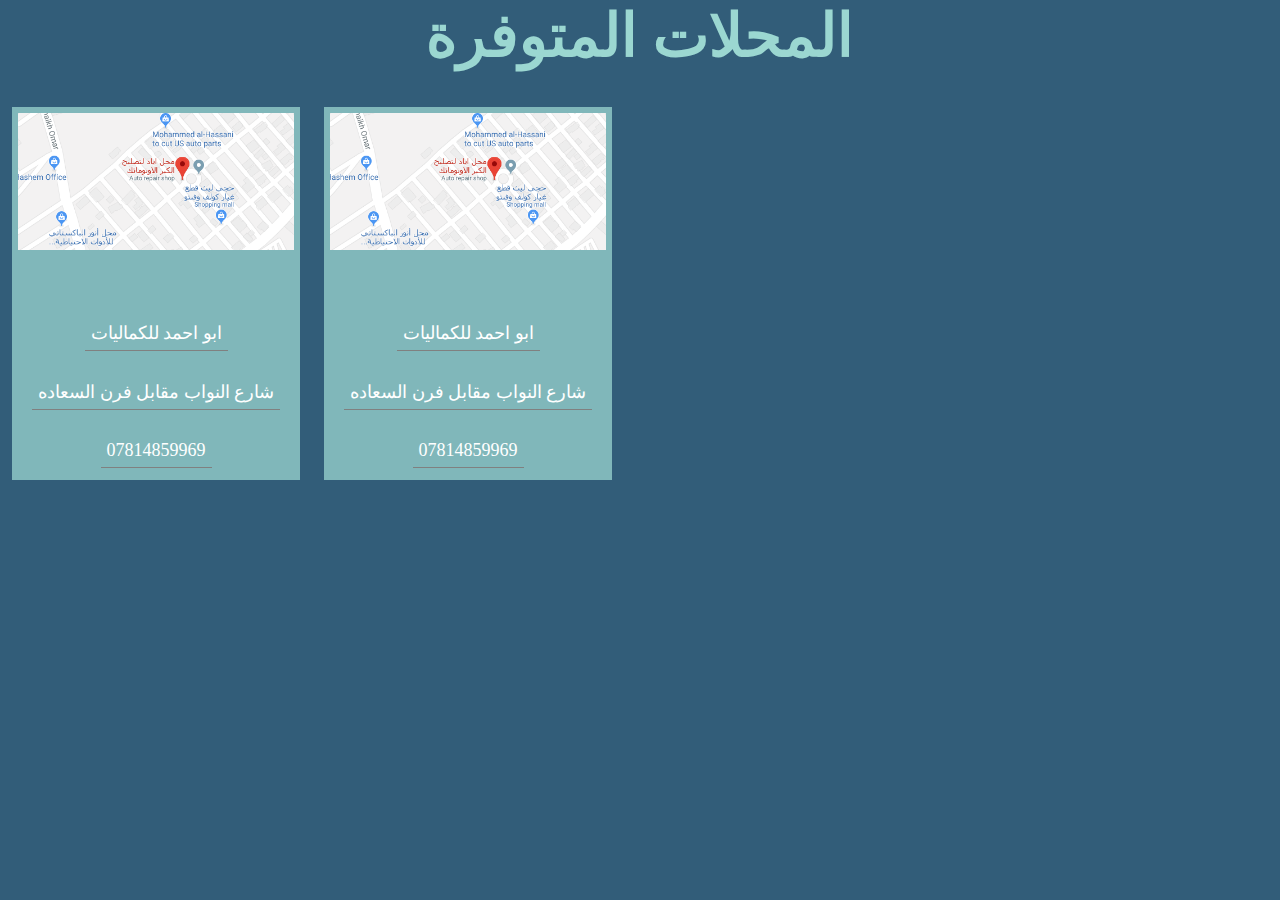
<file: page-2/1.html>
<!DOCTYPE html>
<html lang="en">
<head>
    <meta charset="UTF-8">
    <meta name="viewport" content="width=device-width, initial-scale=1.0">
    <link href="https://fonts.googleapis.com/css?family=Lato:100,300,400,700,900" rel="stylesheet">
    <link rel="stylesheet" href="../sass/main.css">
    <title>المحلات</title>
</head>
<body>
    <div class="page2">
    <h1 class="haeder--p2">        المحلات المتوفرة 
    </h1>

<div class="contaner">

<div class="content">

<img class="img" src="../img/Screenshot_1.png" alt="location">

<ul class="list list--p2">
<li class="item item--p2">ابو احمد للكماليات</li>
<li class="item item--p2">شارع النواب مقابل فرن السعاده</li>
<li class="item item--p2">07814859969</li>
</ul>
</div>




<div class="content">

    <img class="img" src="../img/Screenshot_1.png" alt="location">

    
    <ul class="list list--p2">
    <li class="item item--p2">ابو احمد للكماليات</li>
    <li class="item item--p2">شارع النواب مقابل فرن السعاده</li>
    <li class="item item--p2">07814859969</li>
    </ul>
    </div>



</div>
</div>
</body>
</html>
</file>
<file: sass/main.css>
*, *::after, *::before {
  margin: 0;
  padding: 0;
  -webkit-box-sizing: inherit;
  box-sizing: inherit;
}

html {
  font-size: 62.5%;
}

@media only screen and (max-width: 75em) {
  html {
    font-size: 56.25%;
  }
}

@media only screen and (max-width: 56.25em) {
  html {
    font-size: 50%;
  }
}

@media only screen and (max-width: 112.5em) {
  html {
    font-size: 75%;
  }
}

body {
  -webkit-box-sizing: border-box;
  box-sizing: border-box;
}

/*
  325D79
  9BD7D1
  */
body {
  background-color: #325D79;
  background-repeat: no-repeat;
  background-size: cover;
  height: 100vh;
}

header {
  display: -webkit-box;
  display: -ms-flexbox;
  display: flex;
  -webkit-box-orient: vertical;
  -webkit-box-direction: normal;
  -ms-flex-direction: column;
  flex-direction: column;
  -webkit-box-pack: center;
  -ms-flex-pack: center;
  justify-content: center;
  -webkit-box-align: center;
  -ms-flex-align: center;
  align-items: center;
  color: #9BD7D1;
}

header span {
  font-size: 5rem;
}

.haeder {
  font-size: 5rem;
}

header {
  margin: 11.5rem;
}

.list {
  text-decoration: none;
  list-style: none;
  display: -webkit-box;
  display: -ms-flexbox;
  display: flex;
  -ms-flex-wrap: wrap;
  flex-wrap: wrap;
  -webkit-box-pack: center;
  -ms-flex-pack: center;
  justify-content: center;
}

.item {
  margin: 1rem;
}

.item h1 {
  text-align: center;
}

.main {
  display: inline-block;
  font-size: 3rem;
  font-weight: 300;
  padding: 1rem 2rem;
  color: #fff;
  text-transform: uppercase;
  text-decoration: none;
  width: 100%;
  border-bottom: 0.5rem solid white;
  margin: 5rem auto;
  display: -webkit-box;
  display: -ms-flexbox;
  display: flex;
  -webkit-box-pack: center;
  -ms-flex-pack: center;
  justify-content: center;
  -webkit-box-align: center;
  -ms-flex-align: center;
  align-items: center;
}

.link:link, .link:visited {
  display: inline-block;
  font-size: 3rem;
  font-weight: 300;
  padding: 1rem 2rem;
  color: #fff;
  text-transform: uppercase;
  text-decoration: none;
  width: 100%;
  color: #9BD7D1;
  border: .1rem solid white;
}

/*//////////////////////////////////////////////////////
  page 2
  ////////////////////////////////////////////////////////*/
.page2 {
  background-color: #325D79;
  color: #9BD7D1;
  background-repeat: no-repeat;
  background-size: cover;
  height: 100vh;
}

.contaner {
  display: -webkit-box;
  display: -ms-flexbox;
  display: flex;
  -webkit-box-pack: start;
  -ms-flex-pack: start;
  justify-content: start;
  -webkit-box-align: center;
  -ms-flex-align: center;
  align-items: center;
}

.content {
  display: -webkit-box;
  display: -ms-flexbox;
  display: flex;
  -webkit-box-orient: vertical;
  -webkit-box-direction: normal;
  -ms-flex-direction: column;
  flex-direction: column;
  -webkit-box-pack: center;
  -ms-flex-pack: center;
  justify-content: center;
  -webkit-box-align: center;
  -ms-flex-align: center;
  align-items: center;
  margin: 1rem;
  background-color: rgba(155, 215, 209, 0.74);
  width: 24rem;
  color: #fff;
}

.list--p2 {
  display: -webkit-box;
  display: -ms-flexbox;
  display: flex;
  -webkit-box-orient: vertical;
  -webkit-box-direction: normal;
  -ms-flex-direction: column;
  flex-direction: column;
  -webkit-box-pack: center;
  -ms-flex-pack: center;
  justify-content: center;
  -webkit-box-align: center;
  -ms-flex-align: center;
  align-items: center;
}

.item--p2 {
  border-bottom: 0.1rem solid gray;
  font-size: 1.5rem;
  display: -webkit-box;
  display: -ms-flexbox;
  display: flex;
  -ms-flex-wrap: wrap;
  flex-wrap: wrap;
  padding: 0.5rem;
}

.img {
  margin-bottom: 4rem;
  padding: 0.5rem;
  width: 100%;
}

.haeder--p2 {
  display: block;
  font-size: 5rem;
  text-align: center;
  margin-bottom: 2rem;
}

/*///////////////////////////////////////////////////
  footer
  ///////////////////////////////////////////*/
.footer {
  display: inline-block;
  background-color: #22465e;
  width: 100%;
  color: #fff;
}

.h2 {
  font-size: 4rem;
  text-align: center;
  margin: 1rem auto;
}

.logo {
  width: 4.5rem;
  height: 4.5rem;
  margin: 1rem auto;
  display: -webkit-box;
  display: -ms-flexbox;
  display: flex;
  -webkit-box-pack: center;
  -ms-flex-pack: center;
  justify-content: center;
  -webkit-box-align: center;
  -ms-flex-align: center;
  align-items: center;
}

.text {
  font-size: 1.6rem;
  padding: 1rem;
}

.footer--header {
  display: -webkit-box;
  display: -ms-flexbox;
  display: flex;
  -webkit-box-pack: center;
  -ms-flex-pack: center;
  justify-content: center;
  -webkit-box-align: center;
  -ms-flex-align: center;
  align-items: center;
}

.copy {
  margin: 1rem auto;
  display: -webkit-box;
  display: -ms-flexbox;
  display: flex;
  -webkit-box-pack: center;
  -ms-flex-pack: center;
  justify-content: center;
  -webkit-box-align: center;
  -ms-flex-align: center;
  align-items: center;
}
/*# sourceMappingURL=main.css.map */
</file>
